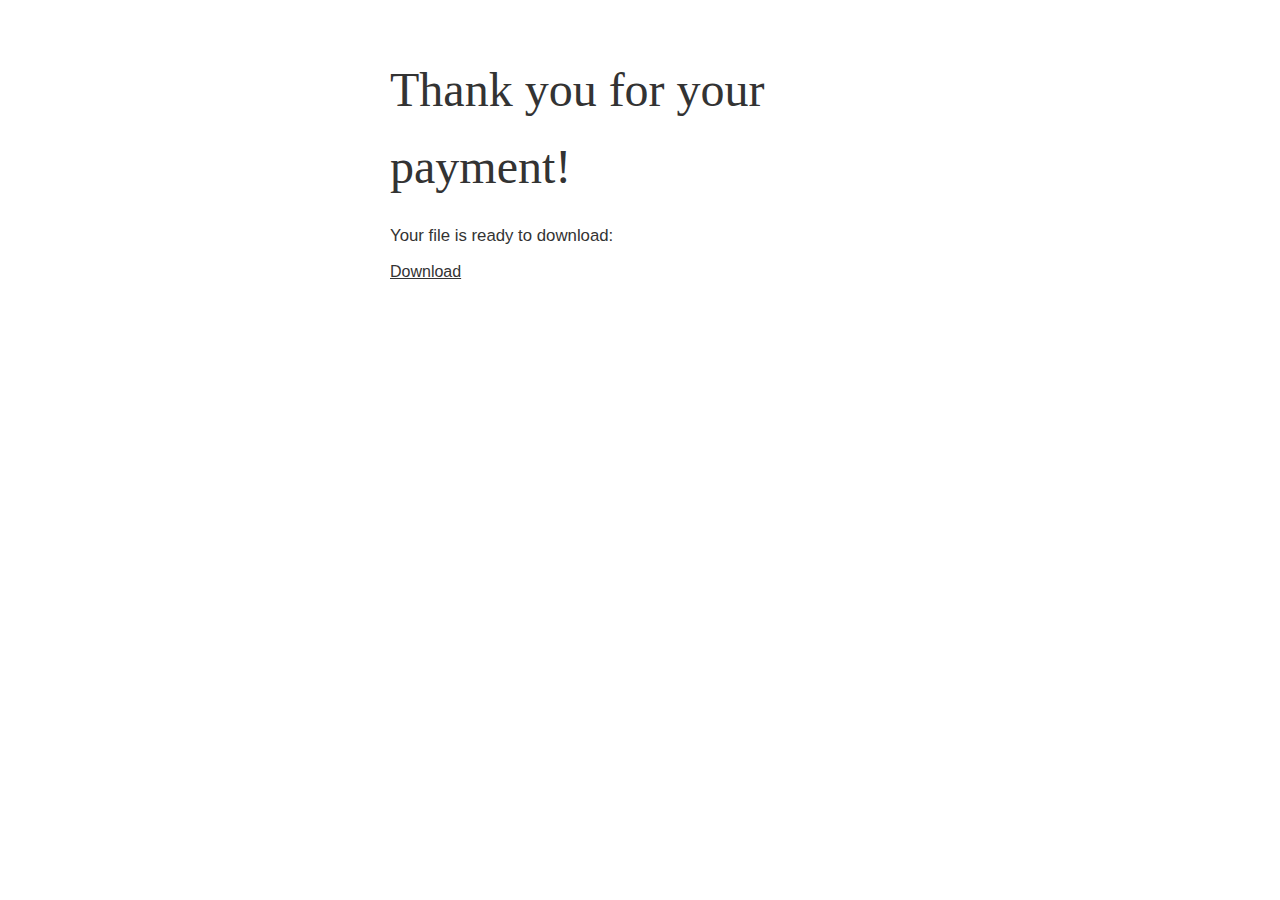
<file: downloads/4f8d2a3d6c/download.html>
<!DOCTYPE html>
<html lang="en">
<head>
    <meta charset="UTF-8">
    <meta name="viewport" content="width=device-width, initial-scale=1.0">
    <meta name="robots" content="noindex, nofollow">
    <link rel="stylesheet" href="../../style.css">
    <title>Thank You!</title>
</head>
<body>
    <section>
        <h1>Thank you for your payment!</h1>
        <p>Your file is ready to download:</p>
        <a href="digital-hygiene.pdf" download>Download</a>
    </section>
</body>
</html>
</file>
<file: style.css>
:root {
    --main-bg-color: #ffffff;
    --text-color: #333333;
    --font-header: 'Instrument Serif', serif;
    --font-body: 'Archivo', sans-serif;
}

body {
    margin: 0;
    padding: 0;
    font-family: var(--font-body);
    line-height: 1.6;
    color: var(--text-color);
    background-color: var(--main-bg-color);
}

a {
    color: var(--text-color);
}

h1, h2 {
    font-family: var(--font-header);
    font-weight: normal;
    margin-bottom: 10px;
}

h1 {
    font-size: 3rem;
}

h2 {
    font-size: 2.4rem;
    margin-bottom: 40px;
    text-align: center;
    line-height: 100%;
}

p {
    font-size: 1.05rem;
    margin-bottom: 10px;
}

img {
    max-width: 100%;
    height: auto;
}

section {
    padding: 20px;
    margin: 0 auto;
    max-width: 500px;
}

button {
    background-color: var(--main-bg-color);
    color: var(--text-color);
    border: none;
    padding: 10px 20px;
    font-size: 1rem;
    font-weight: bold;
    border-radius: 40px;
    cursor: pointer;
    transition: background-color 0.3s ease, color 0.3s ease;
}

/* Section 1: Cover */
.cover {
    min-height: 95svh;
    flex-direction: column;
    align-items: flex-start;
    justify-content: flex-start;
    text-align: center;
    background: url('images/cover.jpg') no-repeat center center/cover;
    color: var(--main-bg-color);
    padding-top: 40px;
}

.cover-content {
    max-width: 70%; 
    margin: 80px auto; 
}

.cover p {
    font-size: 1rem;
    font-weight: bold;
    text-transform: uppercase;
    margin-bottom: 20px;
}

/* Section 2: What's Inside */
.content {
    display: flex;
    flex-direction: column;
    gap: 16px;
}

.content-item {
    padding: 10px;
}

.content-item img {
    width: 100%;
}

/* Section 3: Call to Action */
.cta form {
    max-width: 400px;
    margin: 0 auto;
    display: flex;
    flex-direction: column; 
    align-items: center; 
    gap: 10px; 
}

.pp-DY4TWPQHKFB5Y {
    margin: 0 auto;
    display: inline-grid;
    justify-items: center;
    align-content: start;
    gap: 0.5rem;
    text-align: center;
    border: none;
    border-radius: 1.5rem;
    min-width: 11.625rem;
    padding: 0 2rem;
    height: 2.625rem;
    font-weight: bold;
    background-color: #000;
    color: var(--main-bg-color);
    font-family: "Helvetica Neue", Arial, sans-serif;
    font-size: 1rem;
    line-height: 1.25rem;
    cursor: pointer;
}

.paypal-logo {
    height: 0.875rem;
    vertical-align: middle;
}
</file>
